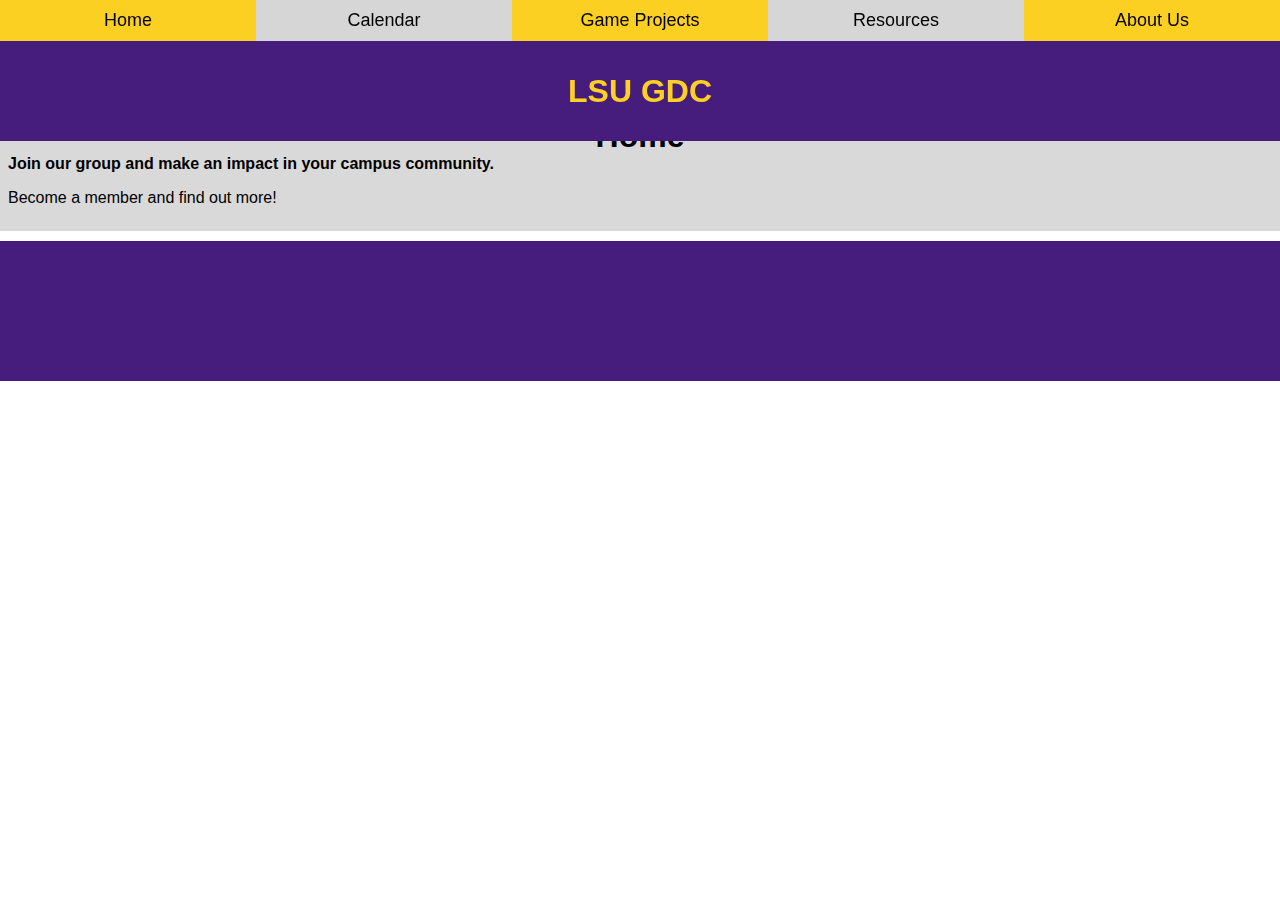
<file: index.html>
<head>
    <title>LSU GDC</title>
    <link rel="stylesheet" href="style.css">
</head>
<body>
    <div id="header"></div>

    <div id="main-content">
        <h1>Home</h1>
        <b>Join our group and make an impact in your campus community.</b>
        <p>Become a member and find out more!</p>
    </div>

    <div id="footer"></div>
    <script src="header-footer.js"></script>
</body>
</file>
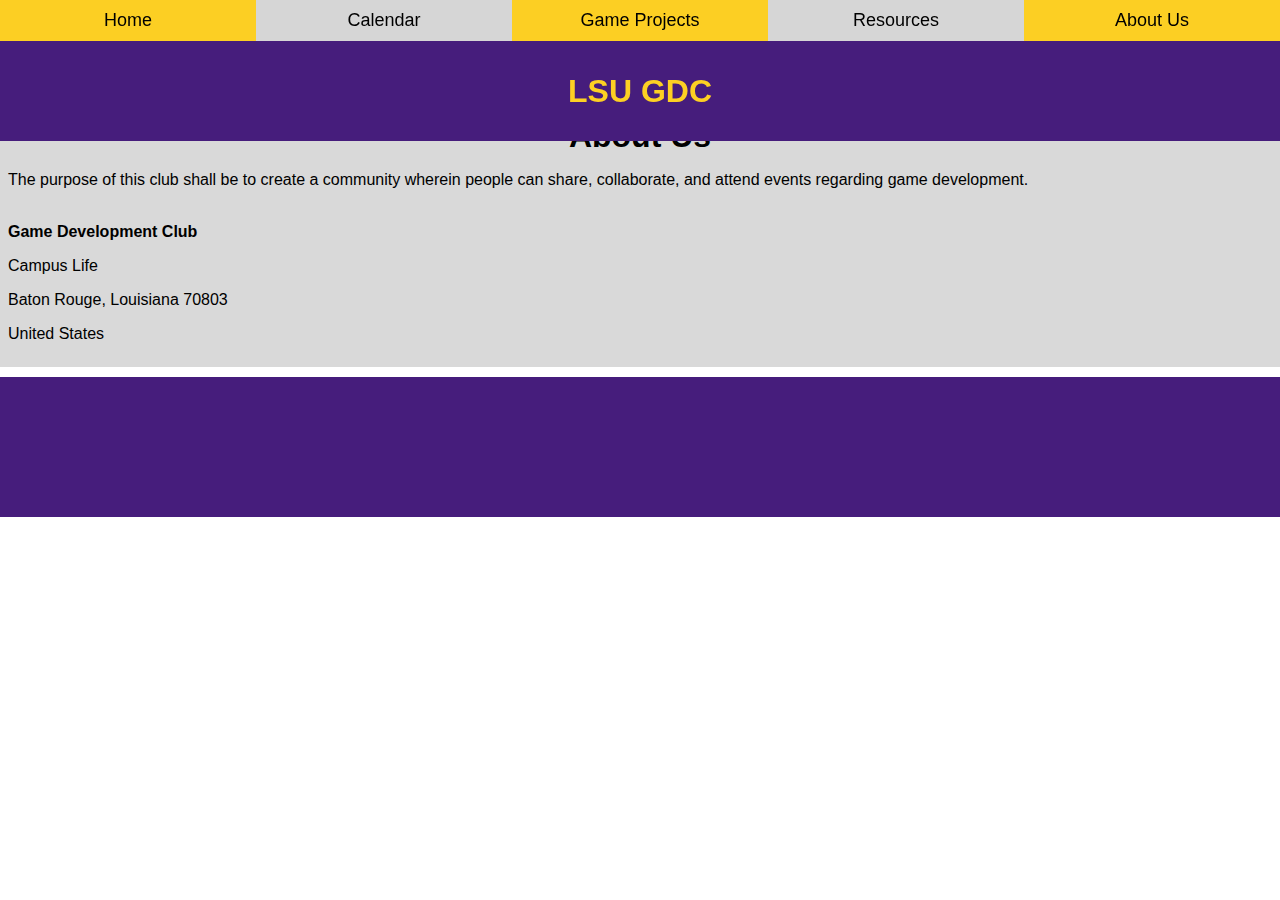
<file: about-us.html>
<head>
    <title>About Us</title>
    <link rel="stylesheet" href="style.css">
</head>
<body>
    <div id="header"></div>
        
    <div id="main-content">
        <h1>About Us</h1>
        <p>The purpose of this club shall be to create a community wherein people can share, collaborate, and attend events regarding game development.</p>
        <br/>
        <b>Game Development Club</b>
        <p>Campus Life</p>
        <p>Baton Rouge, Louisiana 70803</p>
        <p>United States</p>
    </div>

    <div id="footer"></div>
    <script src="header-footer.js"></script>
</body>
</file>
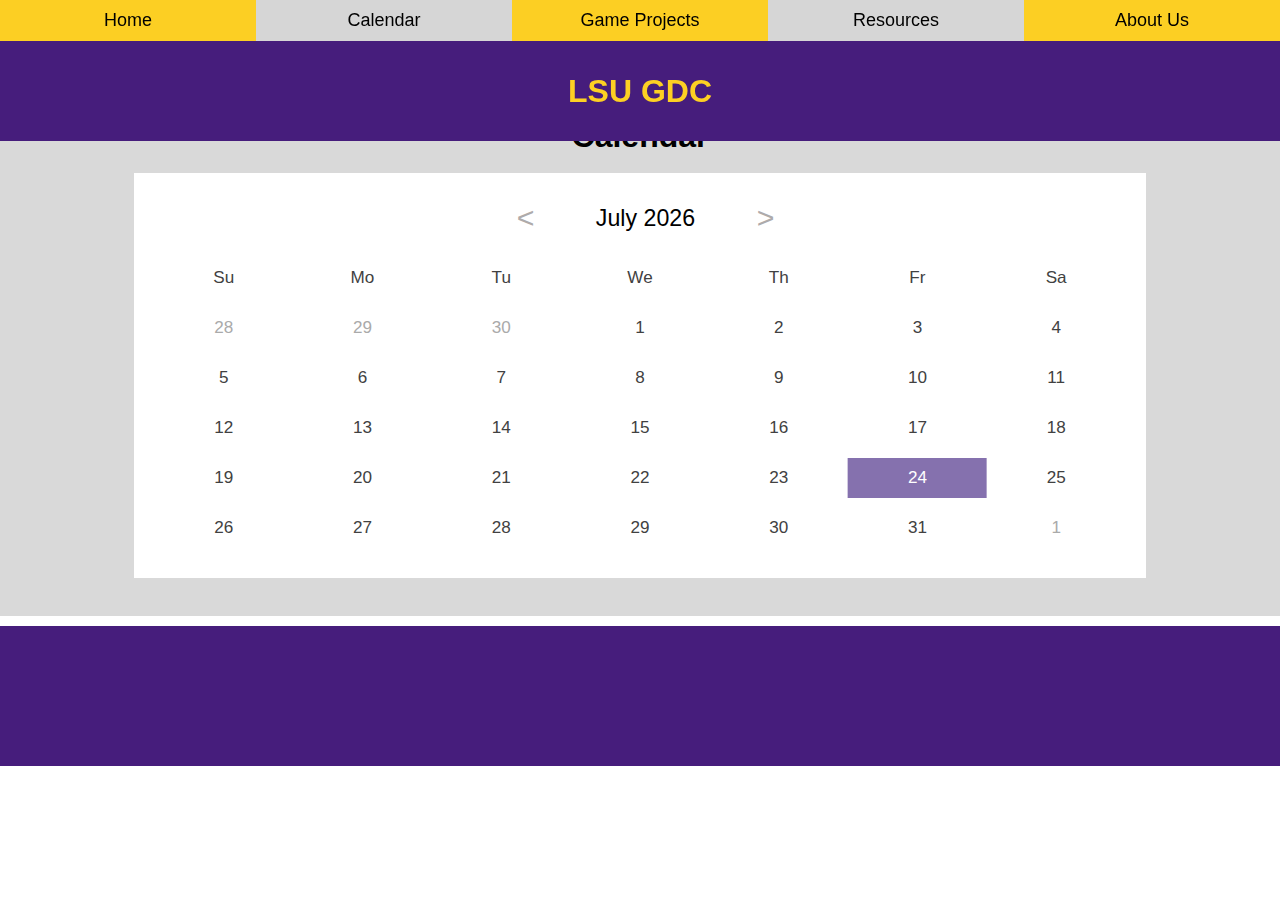
<file: calendar.html>
<!DOCTYPE html>
<html lang="en">
<head>
    <title>Calendar</title>
    <link rel="stylesheet" href="style.css">
    <link rel="stylesheet" href="calendar-style.css">
    <link rel="stylesheet" href="cal-tooltip.css">
</head>
<body>
    <div id="header"></div>
    <div id="main-content">
        <h1>Calendar</h1>
        <br/>
        <div class="calendar-container">
            <header class="calendar-header">
                
                <div class="calendar-navigation">
                    <span id="calendar-prev"><</span>
                    <p class="calendar-current-date"></p>
                    <span id="calendar-next">></span>
                </div>
            </header>
            <div class="calendar-body">
                <ul class="days">
                    <li>Su</li>
                    <li>Mo</li>
                    <li>Tu</li>
                    <li>We</li>
                    <li>Th</li>
                    <li>Fr</li>
                    <li>Sa</li>
                </ul>
                <ul class="calendar-dates"></ul>
            </div>
        </div>
    </div>
    <div id="tooltip" style="display:none" class="tooltip">
        <div id="arrow" class="tooltip">^</div>
        <div id="selected-date" class="tooltip">[dd/mm/yy]</div>
        <hr/>
        <div id="selected-date-events" style="display:hidden" class="tooltip">
            <div id="event-name" class="tooltip">[name]</div>
            <div id="event-time" class="tooltip">[time]</div>
            <div id="event-description" class="tooltip">[description]</div>
        </div>
        <div id="event-nav" class="tooltip">
            <button id="prev-event" class="tooltip-prev" style="float:left"><</button>
            <div id="count" class="tooltip" style="margin:auto">(0/0)</div>
            <button id="next-event" class="tooltip-next" style="float:right">></button>
        </div>
        <button id="add-event">Add Event</button>
    </div>

    <div id="new-event" style="display:none">
        <b>Add Event</b>
        <textarea id="name" rows=1 placeholder="Event Name"></textarea>
        <div id="time-input">
            <input type="time" id="start-time"/> - <input type="time" id="end-time"/>
        </div>
        <textarea id="desc" rows=5 placeholder="Descripton"></textarea>
        <button id="post">Post</button>
        <button id="cancel">Cancel</button>
    </div>
    
    <div id="footer"></div>
    <button id="purgeLS">DEBUG: purgeLS</button>
    <script src="header-footer.js"></script>
    <script src="calendar.js"></script>
    
</body>
</html>
</file>
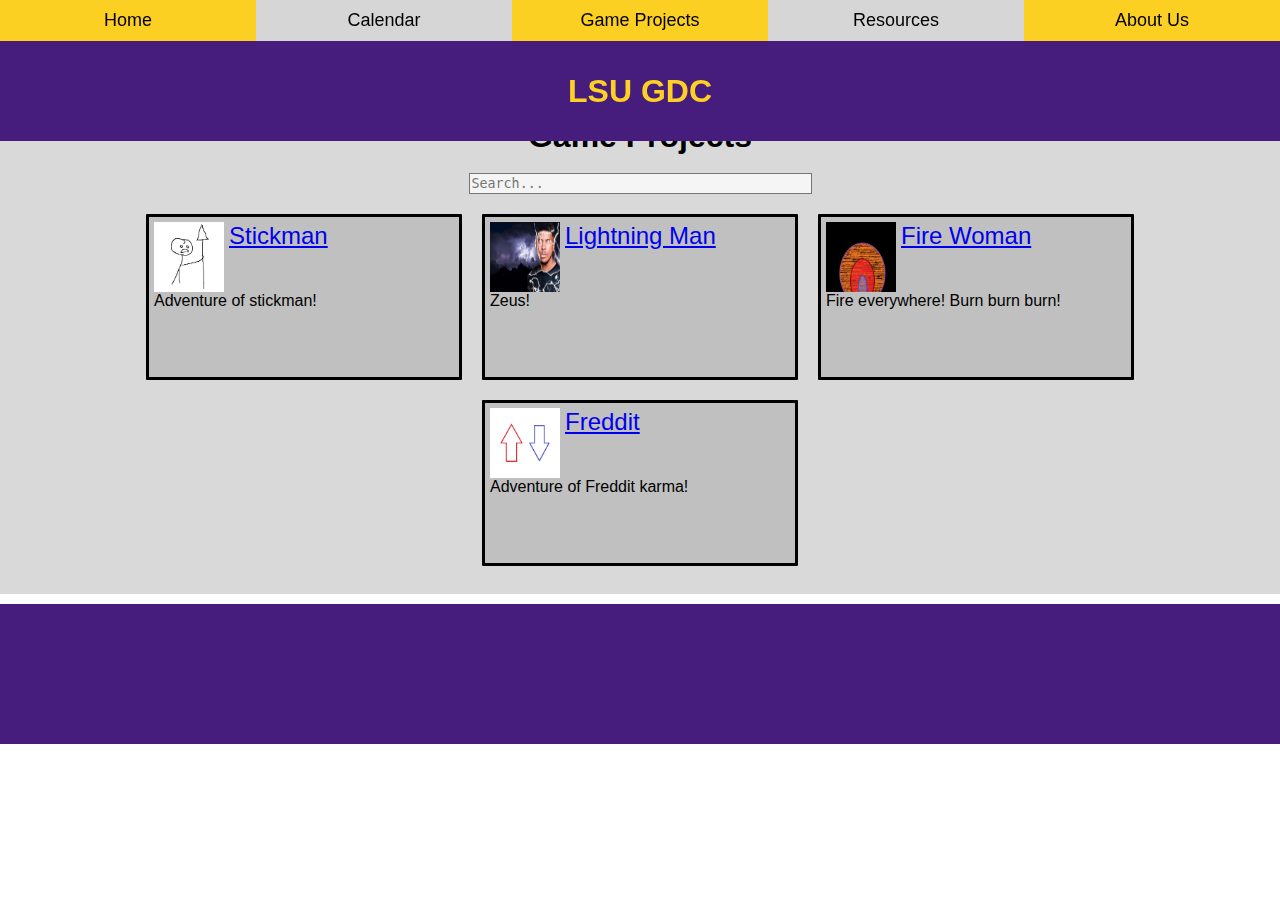
<file: game-projects.html>
<head>
    <title>Game Projects</title>
    <link rel="stylesheet" href="style.css">
</head>
<body>
    <div id="header"></div>
    
    <div id="main-content">
        <h1>Game Projects</h1>
        <textarea id="search" placeholder="Search..." rows="1" cols="40"></textarea>
        <div id="games" class="grid-container">
            <div id="stickman" class="grid-item">
                <div style="display:inline-block">
                    <img src = "images/game1.jpg">
                    <a href="HiFi-Game1.html">Stickman</a>
                </div>
                <br/>
                <p>Adventure of stickman!</p>
            </div>
            <div id="lightning man" class="grid-item">
                <div style="display:inline-block">
                    <img src = "images/game2.jpg">
                    <a href="HiFi-Game2.html">Lightning Man</a>
                </div>
                <br/>
                <p>Zeus!</p>
            </div>
            <div id="fire woman" class="grid-item">
                <div style="display:inline-block">
                    <img src = "images/game3.jpg">
                    <a href="HiFi-Game3.html">Fire Woman</a>
                </div>
                <br/>
                <p>Fire everywhere! Burn burn burn!</p>
            </div>
            <div id="freddit" class="grid-item">
                <div style="display:inline-block">
                    <img src = "images/game4.jpg">
                    <a href="HiFi-Game4.html">Freddit</a>
                </div>
                <br/>
                <p>Adventure of Freddit karma!</p>
            </div>
        </div>
    </div>

    <div id="footer"></div>
    <script src="header-footer.js"></script>
    <script src="games-search.js"></script>
</body>
</file>
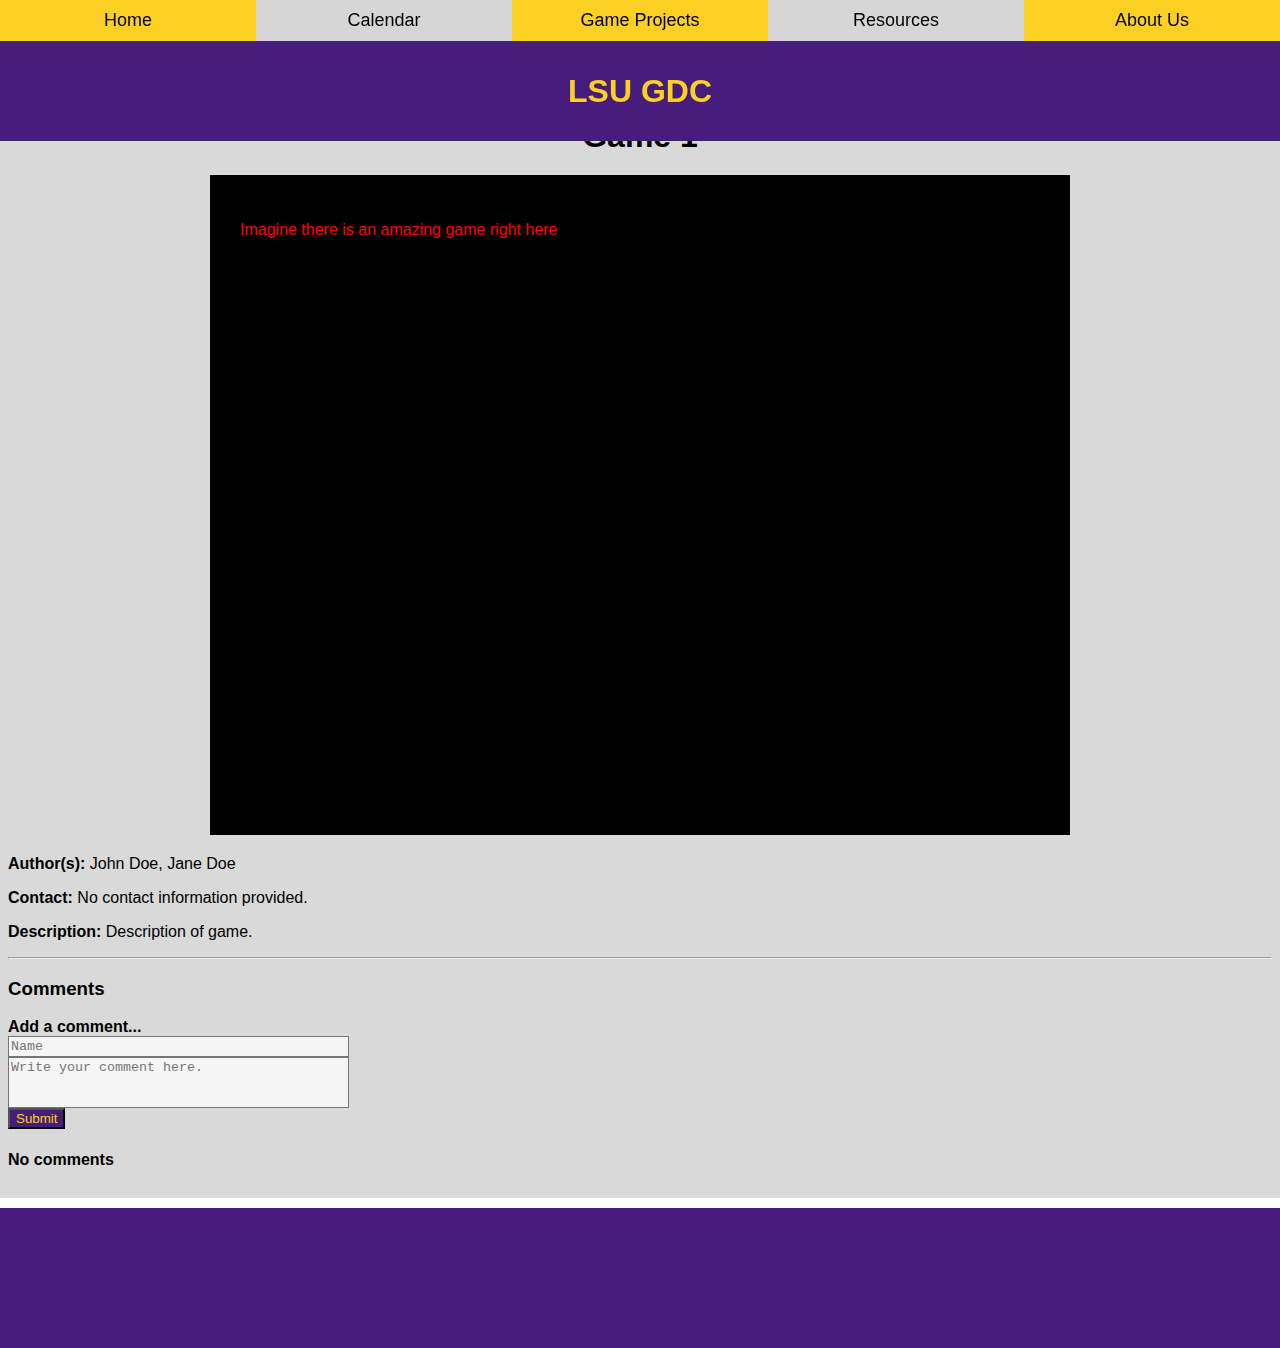
<file: HiFi-Game1.html>
<head>
    <title>Game 1</title>
    <link rel="stylesheet" href="style.css">
</head>
<body>
    <div id="header"></div>
        
    <div id="main-content">
        <h1>Game 1</h1>
        <div class="game" width>
            <p style="color:red">Imagine there is an amazing game right here</p>
        </div>
        <div class="game-info">
            <p><b>Author(s):</b> John Doe, Jane Doe</p>
            <p><b>Contact: </b> No contact information provided.</p>
            <p><b>Description:</b> Description of game.</p>
        </div>
        <div id="commentsArea"></div>
        <script src="comments.js"></script>
    </div>

    <div id="footer"></div>
    <script src="header-footer.js"></script>
</body>
</file>
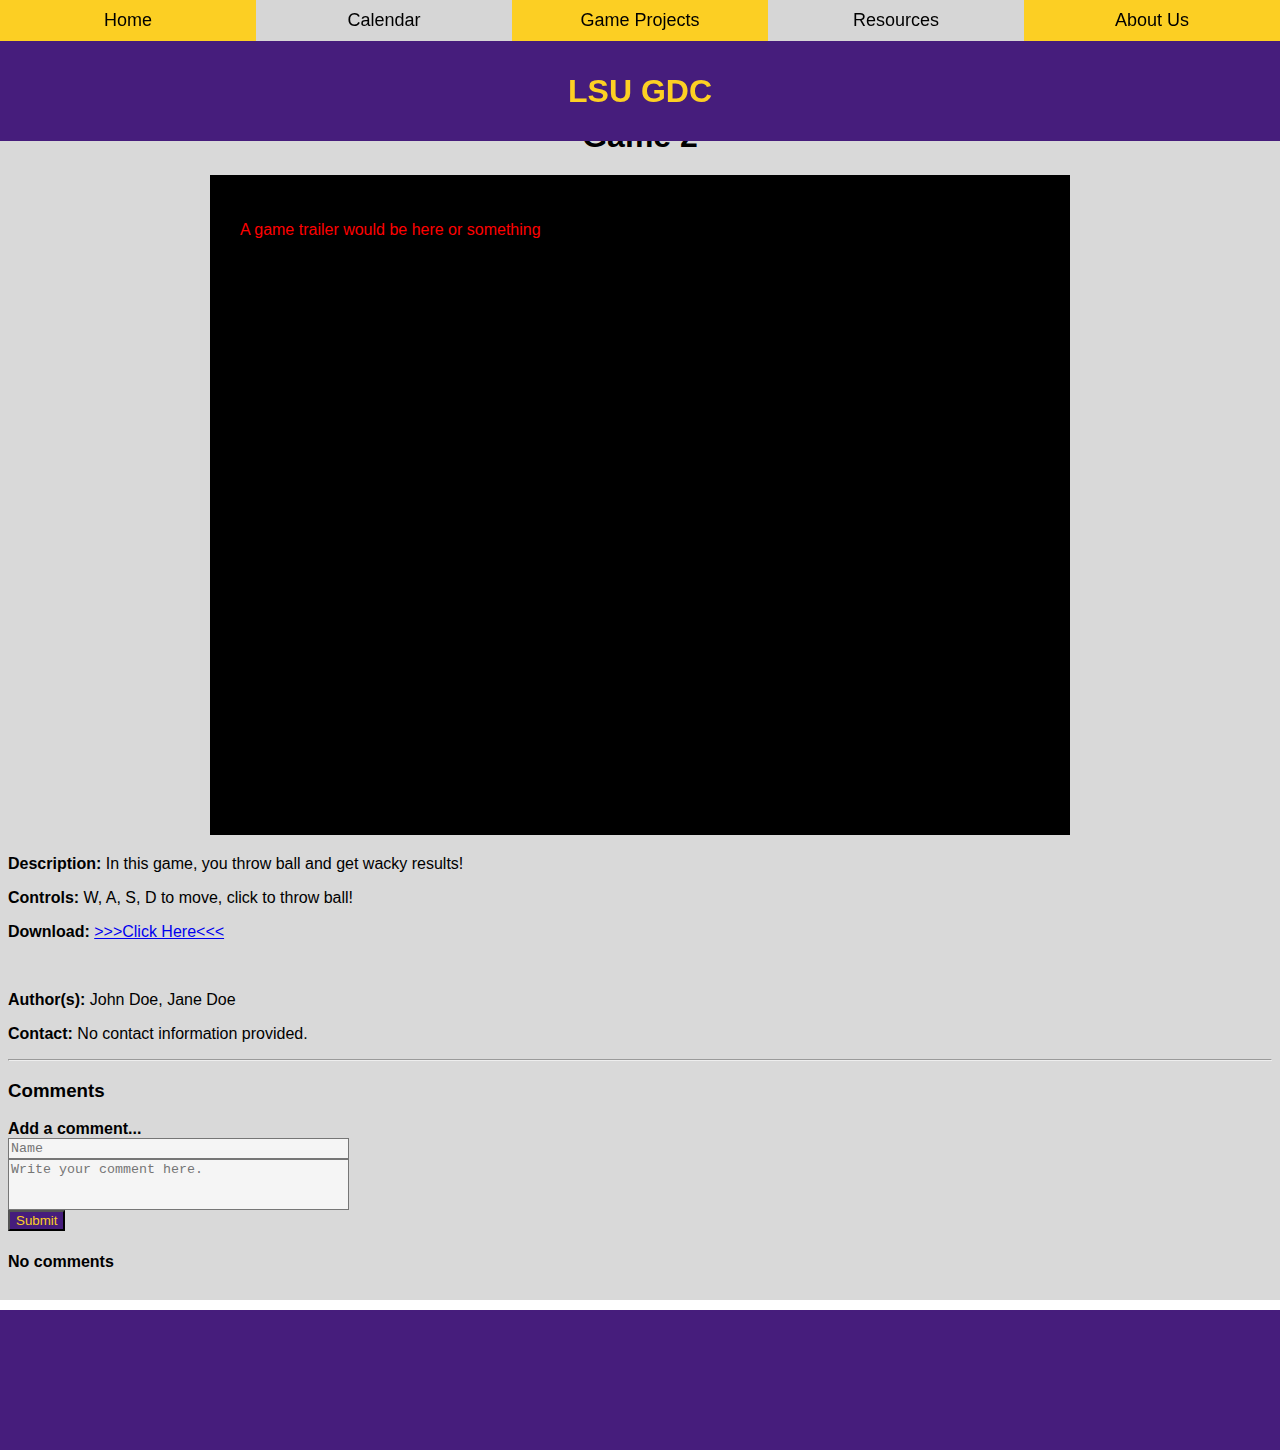
<file: HiFi-Game2.html>
<head>
    <title>Game 2</title>
    <link rel="stylesheet" href="style.css">
</head>
<body>
    <div id="header"></div>
        
    <div id="main-content">
        <h1>Game 2</h1>
        <div class="game"><p style="color:red">A game trailer would be here or something</p></div>
        <p><b>Description: </b>In this game, you throw ball and get wacky results!</p>
        <p><b>Controls:</b> W, A, S, D to move, click to throw ball!</p>
        <p><b>Download: </b><a href="game.zip">>>>Click Here<<<</a></p>
        <br/>
        <div class="game-info">
            <p><b>Author(s):</b> John Doe, Jane Doe</p>
            <p><b>Contact: </b> No contact information provided.</p>
            
        </div>
        <div id="commentsArea"></div>
        <script src="comments.js"></script>
    </div>

    <div id="footer"></div>
    <script src="header-footer.js"></script>
</body>
</file>
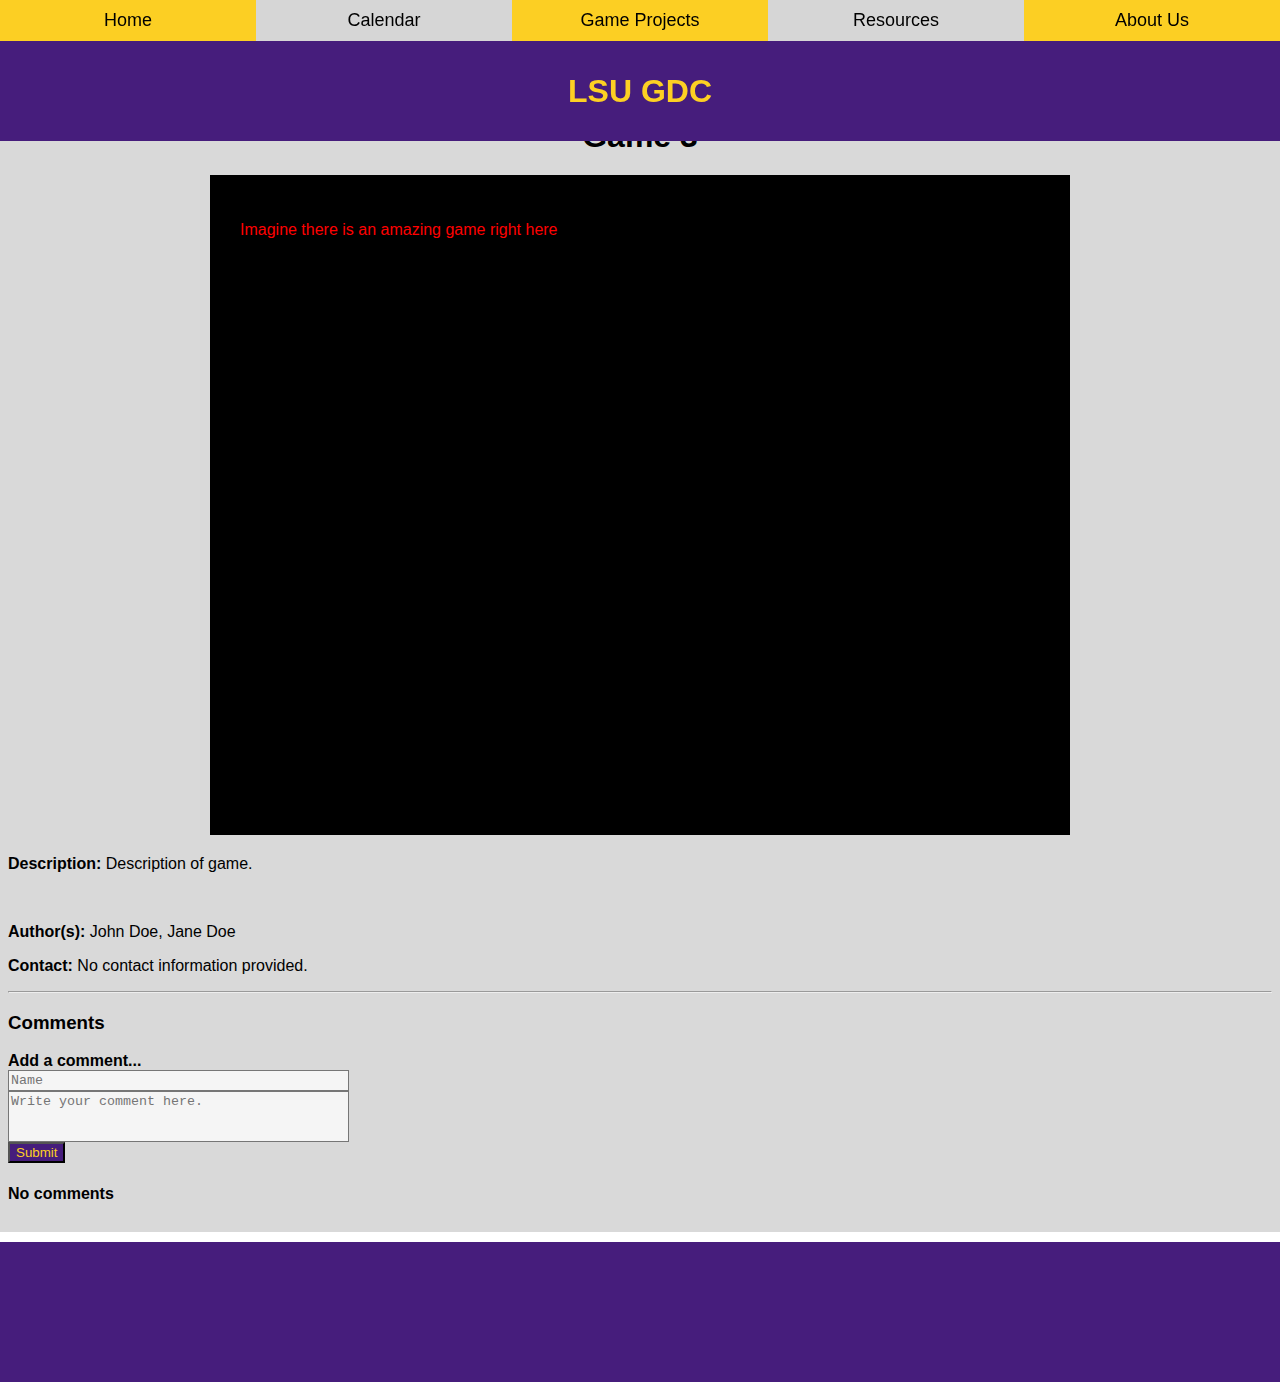
<file: HiFi-Game3.html>
<head>
    <title>Game 3</title>
    <link rel="stylesheet" href="style.css">
</head>
<body>
    <div id="header"></div>
        
    <div id="main-content">
        <h1>Game 3</h1>
        <div class="game" width>
            <p style="color:red">Imagine there is an amazing game right here</p>
        </div>
        <p><b>Description:</b> Description of game.</p>
        <br/>
        <div class="game-info">
            <p><b>Author(s):</b> John Doe, Jane Doe</p>
            <p><b>Contact: </b> No contact information provided.</p>
        </div>
        <div id="commentsArea"></div>
        <script src="comments.js"></script>
    </div>

    <div id="footer"></div>
    <script src="header-footer.js"></script>
</body>
</file>
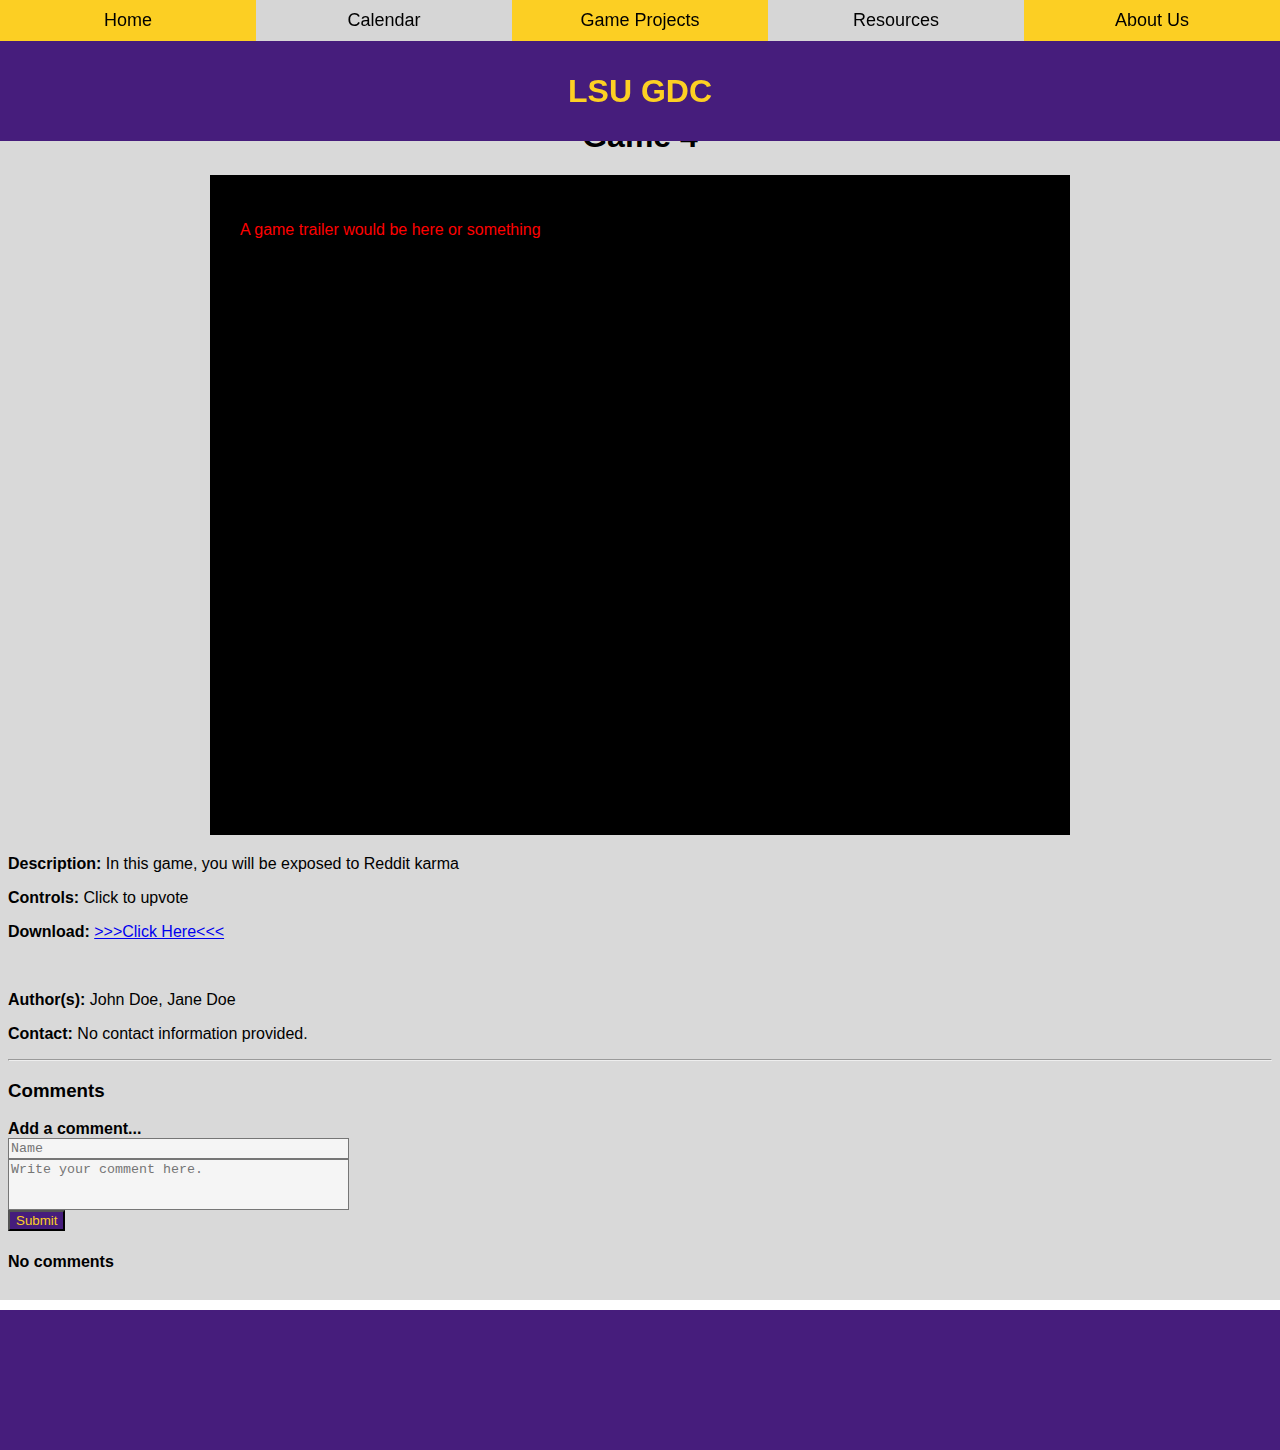
<file: HiFi-Game4.html>
<head>
    <title>Game 4</title>
    <link rel="stylesheet" href="style.css">
</head>
<body>
    <div id="header"></div>
        
    <div id="main-content">
        <h1>Game 4</h1>
        <div class="game"><p style="color:red">A game trailer would be here or something</p></div>
        <p><b>Description: </b>In this game, you will be exposed to Reddit karma</p>
        <p><b>Controls: </b>Click to upvote</p>
        <p><b>Download: </b><a href="game.zip">>>>Click Here<<<</a></p>
        <br/>
        <div class="game-info">
            <p><b>Author(s):</b> John Doe, Jane Doe</p>
            <p><b>Contact: </b> No contact information provided.</p>
            
        </div>
        <div id="commentsArea"></div>
        <script src="comments.js"></script>
    </div>

    <div id="footer"></div>
    <script src="header-footer.js"></script>
</body>
</file>
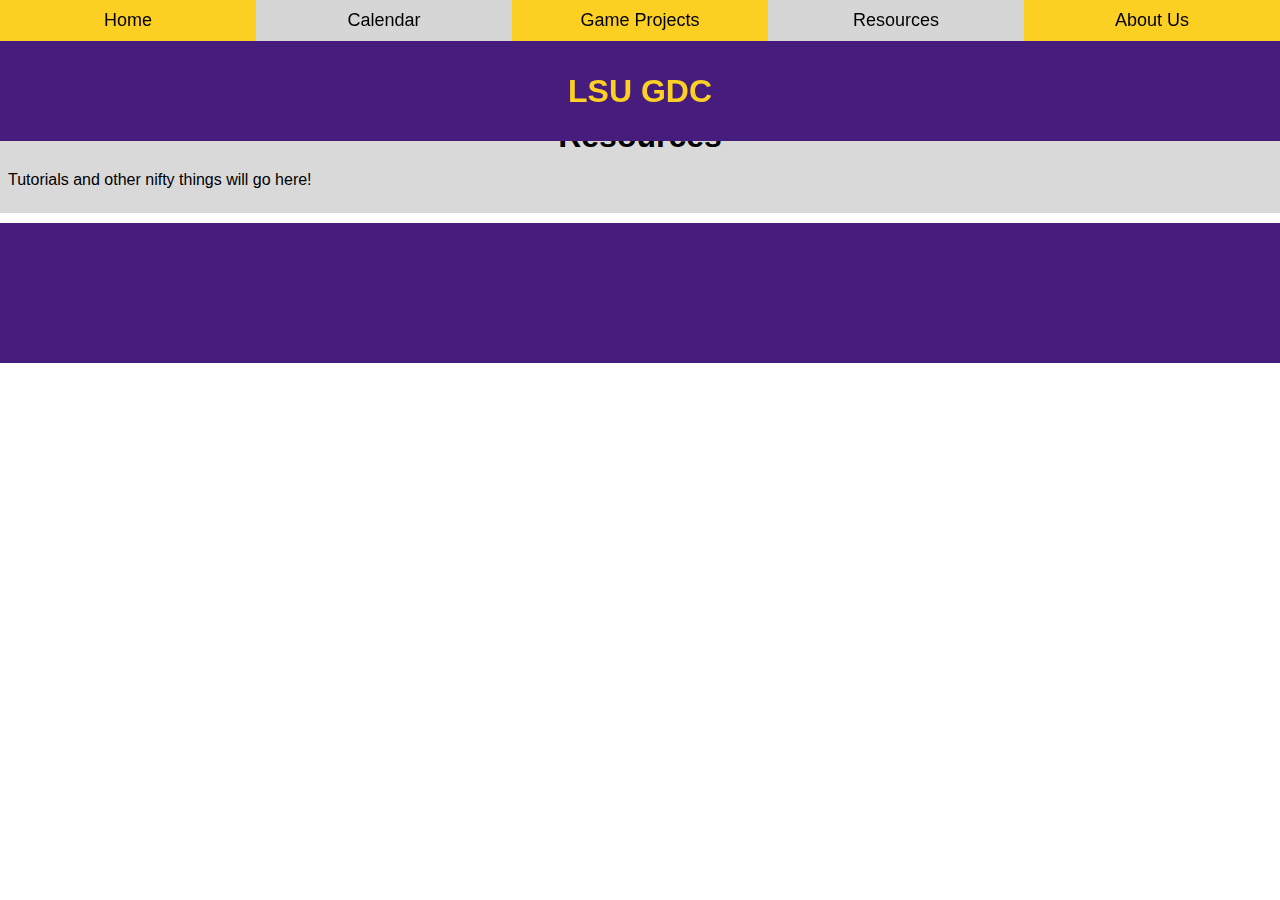
<file: resources.html>
<head>
    <title>Resources</title>
    <link rel="stylesheet" href="style.css">
</head>
<body>
    <div id="header"></div>
    
    <div id="main-content">
        <h1>Resources</h1>
        <p>Tutorials and other nifty things will go here!</p>
    </div>

    <div id="footer"></div>
    <script src="header-footer.js"></script>
</body>
</file>
<file: style.css>
/*-------GLOBAL-------*/
#main-content{
    margin-top:110px;
    padding:8px;
    background-color: #d9d9d9;
    min-height: 30px;
}
#main-content>h1{
    margin:0px;
    text-align: center;
}
body{
    font-family:'Geaux', 'Archivo Black', 'Franklin Gothic Medium', 'Arial Narrow', Arial, sans-serif;
    margin: 0;
    padding: 0;
}
p{
    font-family: 'Arial Narrow', Arial, sans-serif;
}
textarea{
    background-color: whitesmoke;
    color:black;
    resize:none;
}

button{
    /* color: black;
    background-color: #d1dede; */
    background-color: #461d7c;
    color:#fccf23;
}
/*-------HEADER-------*/
#header{
    font-family:'Geaux', 'Archivo Black', 'Franklin Gothic Medium', 'Arial Narrow', Arial, sans-serif;
    z-index: 100;
    left:0;
    top:0;
    width:100%;
    position:fixed;
    display:inline;
    text-align:center;
    font-size:large;
}
#header > a{
    color: inherit;
    text-decoration: inherit;
}
.odd{
    width:20%;
    padding-top:10px;
    padding-bottom:10px;
    float:left;
    background-color:#fccf23;

    overflow:hidden;
    white-space: nowrap;
    text-overflow: ellipsis;
}
.even{
    width:20%;
    padding-top:10px;
    padding-bottom:10px;
    float:left;
    background-color: #d6d6d6;

    overflow:hidden;
    white-space: nowrap;
    text-overflow: ellipsis;
}
.title{
    width:100%;
    align-content:center;
    height:100px;
    line-height:60px;
    background-color: #461d7c;
    color: #fdd023;
    font-size:xx-large;
}
#footer{
    margin-top:10px;
    background-color: #461d7c;
    height:140px;
    width:100%;
    position:relative;
    color:#d9d9d9;
}

/*------GAMES PAGE-----*/
.grid-container {
    margin-top:20px;
    margin-bottom:20px;
    display: flex;
    flex-direction: row;
    flex-wrap: wrap;
    column-gap:20px;
    row-gap:20px;
    justify-content: center;
}
.grid-item {
    width:30%;
    min-width: 240px;
    max-width:300px;
    height:150px;
    padding:5px;
    border-style:solid;
    border-radius: 1px;
    border-color: black;
    background-color: #c0c0c0;
    /* margin-left:30px;
    margin-right:30px; */
    overflow:hidden;
    white-space: nowrap;
    text-overflow: ellipsis;
}
.grid-item a {
    font-size:x-large;
    margin-bottom:70px;
    overflow:hidden;
    white-space: nowrap;
    text-overflow: ellipsis;
}
.grid-item img {
    width:70px;
    height:70px;
    margin:0px;
    float:left;
    padding-right:5px;
}
.grid-item p {
    float:left;
    margin:0px;
}
#search{
    display:block;
    margin-left:auto;
    margin-right:auto;
    margin-top:18px;
}
/*-----GAME PAGE------*/
.game{
    /* margin-left: auto;
    margin-right: auto; */
    margin-left:auto;
    margin-right:auto;
    margin-top: 20px;
    margin-bottom: 20px;
    height: 600px;
    width: 800px;
    background-color: black;
    padding: 30px;
}
#root-comment{
    border:none;
    margin-left:0px;
    background-color:#d9d9d9;
}
.comment{
    /*margin-top:10px;
    margin-bottom:10px;*/
    margin-left:20px;
    padding:2px;
    border-left-color: #909090;
    border-left-style:solid;
    /*max-width: 50%;*/
}
.comment button{
    margin-right:10px;
    margin-bottom:10px;
    background-color: #461d7c;
    color:#fccf23;
}
.comment h3{
    margin:0px;
    padding:0px;
}
.comment p{
    font-family:'Arial Narrow', Arial, sans-serif;
    margin-top:10px;
    margin-bottom:10px;
}
.message-content{
    /*You can style the inside of a comment here*/
}
#comments{
    margin-top:20px;
    margin-bottom:10px;
}
#purgeLS{
    display:none;
}
.add-comment{
    max-width:318px;
    /*if using right-aligned buttons*/
    /*margin-bottom:24px*/
}
.add-comment > button{
    /*moves buttons to right side of comment box*/
    /* float:right;
    margin-right:0px;
    margin-left:10px;
    margin-top:2px; */
}
#cancelReply, #delete{
    background-color:rgb(200, 0, 0);
    color:#ffffff;
}
#expand{
    background-color: #909090;
    color:black;
    width:24px;
    text-align: center;
}
#contract{
    background-color: #909090;
    color:black;
    width:24px;
    text-align: center;
}
</file>
<file: calendar-style.css>
/* * {
    margin:0;
    padding:0;
    font-family: sans-serif;
} */
.calendar-container {
    margin-left:auto;
    margin-right:auto;
    background: #fff;
    width:80%;
    min-width: 400px;
    /* border-radius:10px; */
    margin-bottom:30px;
}
.calendar-container header {
    display:flex;
    align-items:center;
    padding: 25px 30px 10px;
    justify-content: center;
}
header .calendar-navigation {
    display:flex;
}
header .calendar-navigation span{
    height: 38px;
    width: 38px;
    margin:0 1px;
    cursor:pointer;
    text-align: center;
    line-height: 38px;
    border-radius: 50%;
    user-select: none;
    color: #aeabab;
    font-size:1.9rem;
}
.calendar-navigation span:last-child {
    margin-right: -10px;
}
header .calendar-navigation span:hover{
    background:#f2f2f2;
}
header .calendar-current-date {
    font-weight: 500;
    font-size: 1.45rem;
    width:200px;
    line-height:40px;
    text-align: center;
}
.calendar-body{
    padding: 20px;
}
.calendar-body ul{
    display:flex;
    list-style:none;
    flex-wrap:wrap;
    text-align: center;
}
.calendar-body .calendar-dates{
    margin-bottom:20px;
}
.calendar-body li{
    width: calc(100%/7);
    /* height: 40px; */
    font-size: 1.07rem;
    color: #414141;
}
.calendar-body .days li{
    cursor: default;
    font-weight: 500;
}
.calendar-body .calendar-dates li{
    margin-top:30px;
    position:relative;
    z-index: 1;
    cursor: pointer;
}
.calendar-dates li.inactive{
    color: #aaa;
}
.calendar-dates li.active{
    color: #fff;
}
.calendar-dates li::before{
    position: absolute;
    content: "";
    z-index: -1;
    top:50%;
    left: 50%;
    width: 100%;
    height:40px;
    /* border-radius: 50%; */
    transform: translate(-50%, -50%);
}
.calendar-dates li.active::before {
    background: #8571ae;
}
.calendar-dates li:not(.active):hover::before{
    background: #e4e1e1;
}
</file>
<file: cal-tooltip.css>
* {
    margin:0;
    padding:0;
    /* font-family:sans-serif;*/
}
#tooltip{
    position:absolute;
    z-index:999;
    background-color: #fff;
    border-radius:10px;
    border-color:black;
    border-style:solid;
    padding:10px;
    width:300px;
    text-align:center;
    
    box-shadow:5px 5px 10px #000;
/* This is the responsibility of JS */
    /* left:300px;
    top:150px; */
}
#tooltip hr{
    margin:2px;
}
#event-description{
    font-family:Helvetica;
    white-space: pre-wrap;
    overflow-wrap: break-word;
}
#event-name{
    font-weight: bold;
}
#event-time{
    font-family:Helvetica;
}
#event-nav{
    text-align:center;
    display:flex;
    width:100%;
}
.tooltip-nav-inactive{
    background-color:#888;
    color:#555;
}
#new-event{
    text-align: center;
    width:220px;
    position:absolute;
    z-index:999;
    background-color: #fff;
    border-radius:10px;
    border-color:black;
    border-style:solid;
    padding:10px;
/* This is the responsibility of JS */
    left:30px;
    top:10px;
}
#new-event textarea{
    background-color: whitesmoke;
    color:black;
    resize:none;
    border-style:dashed;
}
#new-event input{
    width:98px;
    margin-bottom:3px;
    background-color: whitesmoke;
    border-color:#555;
    border-style:dashed;
    border-width: 1px;;
    color:black;
}
#new-event textarea{
    resize:none;
    width:200px;
    padding:5px;
}
#new-event button{
    padding:4px;
}
#tooltip button{
    padding:4px;
}
#cancel{
    background-color:rgb(200, 0, 0);
    color:#ffffff;
}
#arrow{
    width:20px;
    height:0px;
    position:relative;
    margin:auto;
    top:-30px;
    font-weight:900;
    font-size:1.5em;
    text-align: center;
}
</file>
